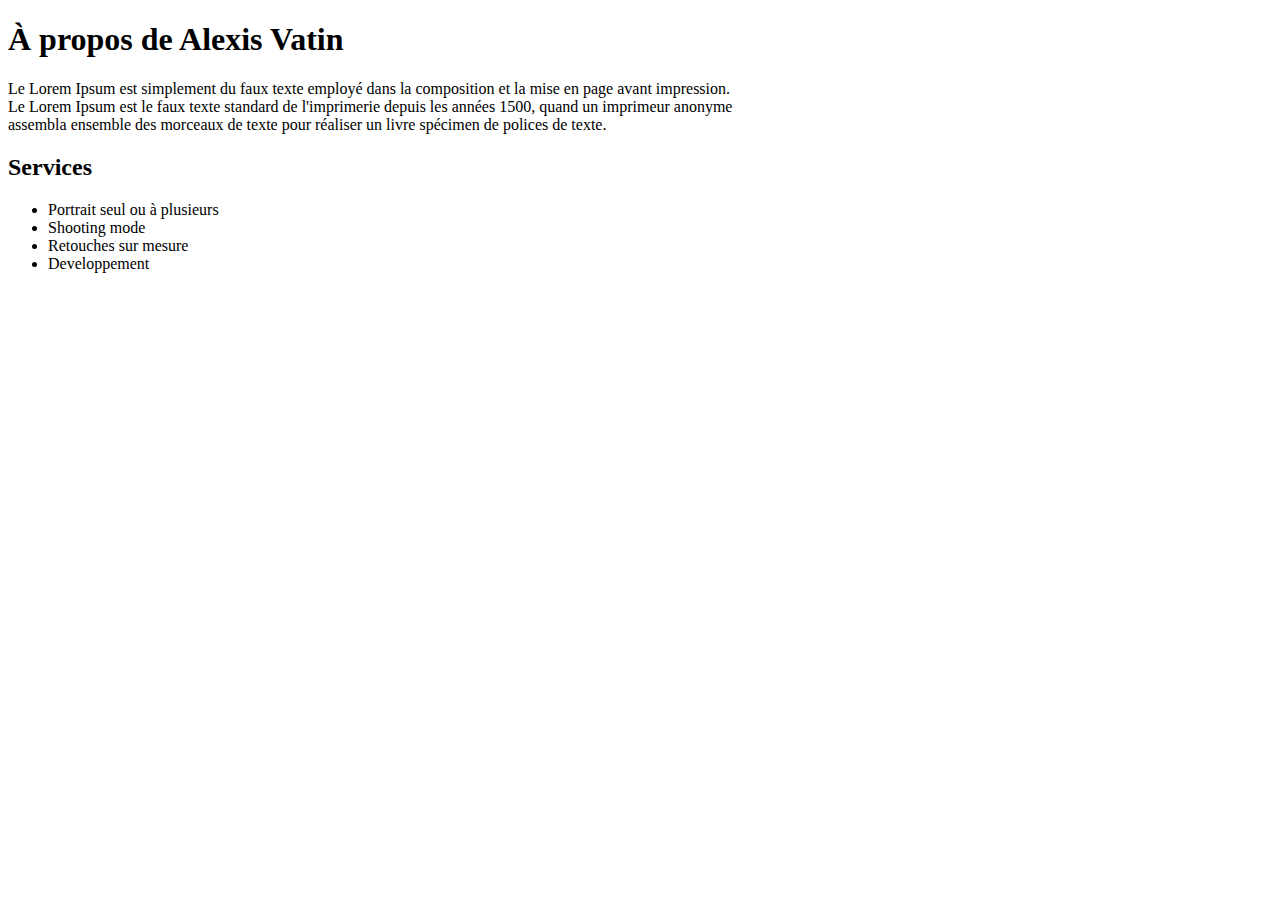
<file: apropos.html>
<!DOCTYPE html>
<html lang="fr">

<head>
    <meta charset="utf-8">
    <title>À propos - Robbie Lens Photographie</title>
</head>

<body>
    <h1>À propos de Alexis Vatin</h1>
    <p>
        Le Lorem Ipsum est simplement du faux texte employé dans la composition et la mise en page avant impression. <br>
        Le Lorem Ipsum est le faux texte standard de l'imprimerie depuis les années 1500, quand un imprimeur anonyme  <br>
        assembla ensemble des morceaux de texte pour réaliser un livre spécimen de polices de texte. 
    </p>
    <h2>Services</h2>
    <ul>
        <li>Portrait seul ou à plusieurs</li>
        <li>Shooting mode</li>
        <li>Retouches sur mesure</li>
        <li>Developpement</li>
    </ul>
</body>

</html>
</file>
